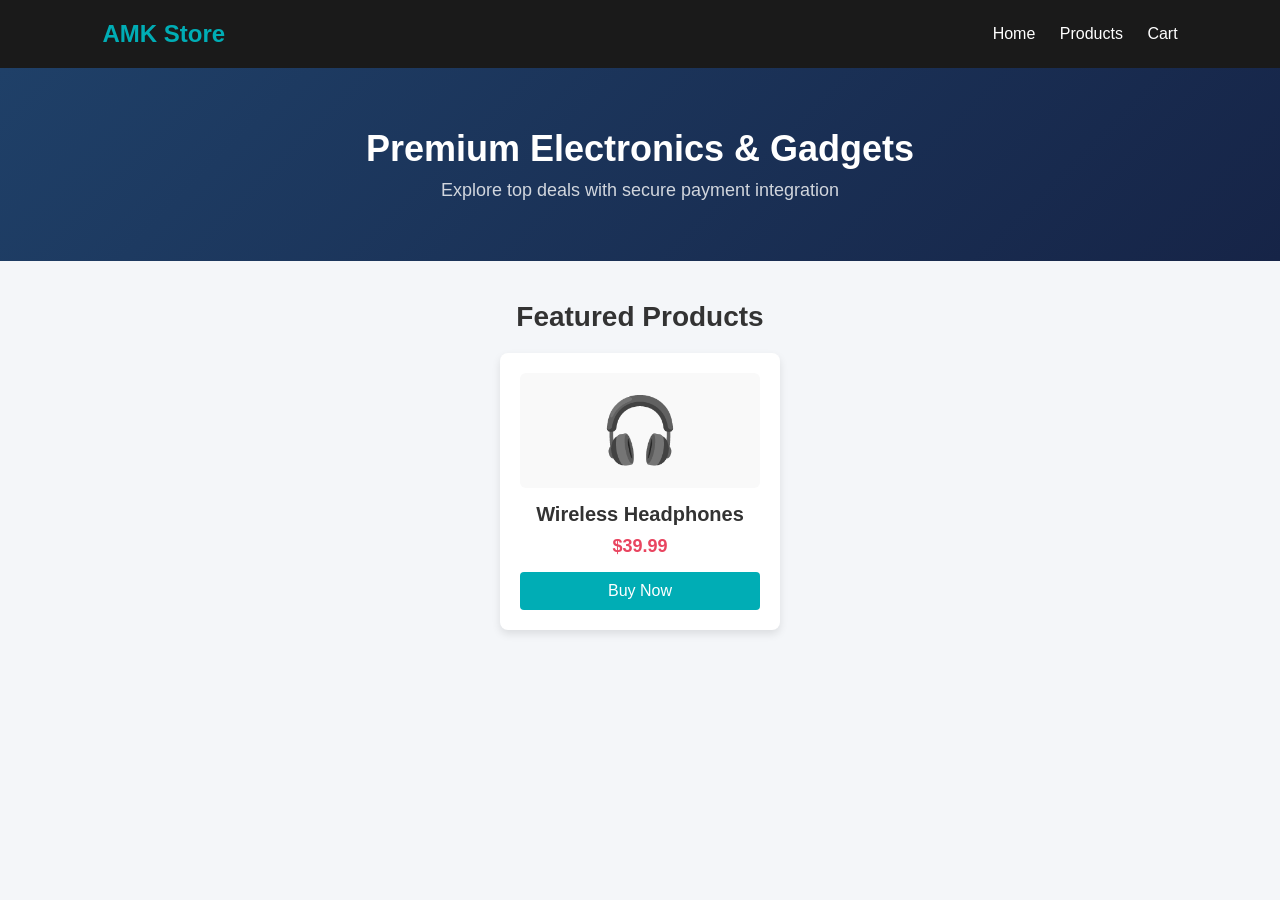
<file: index.html>
<!DOCTYPE html>
<html lang="en">
<head>
    <meta charset="UTF-8">
    <meta name="viewport" content="width=device-width, initial-scale=1.0">
    <title>AMK Store - E-Commerce Platform</title>
    <link rel="stylesheet" href="style.css">
</head>
<body>

    <header>
        <div class="logo">AMK Store</div>
        <nav>
            <a href="#">Home</a>
            <a href="#">Products</a>
            <a href="#">Cart</a>
        </nav>
    </header>

    <section class="hero">
        <h1>Premium Electronics & Gadgets</h1>
        <p>Explore top deals with secure payment integration</p>
    </section>

    <main class="products-container">
        <h2>Featured Products</h2>
        
        <div class="product-grid">
            <div class="product-card">
                <div class="product-img-placeholder">🎧</div>
                <h3>Wireless Headphones</h3>
                <p class="price">$39.99</p>
                <button class="buy-btn" onclick="initiatePayment(39.99)">Buy Now</button>
            </div>
        </div>
    </main>

    <script src="script.js"></script>
</body>
</html>
</file>
<file: style.css>
* {
    margin: 0;
    padding: 0;
    box-sizing: border-box;
    font-family: 'Segoe UI', Tahoma, Geneva, Verdana, sans-serif;
}

body {
    background-color: #f4f6f9;
    color: #333;
}

header {
    background-color: #1a1a1a;
    color: #fff;
    display: flex;
    justify-content: space-between;
    align-items: center;
    padding: 20px 8%;
    position: sticky;
    top: 0;
    z-index: 100;
}

header .logo {
    font-size: 24px;
    font-weight: bold;
    color: #00adb5;
}

header nav a {
    color: #fff;
    text-decoration: none;
    margin-left: 20px;
    font-size: 16px;
    transition: color 0.3s;
}

header nav a:hover {
    color: #00adb5;
}

.hero {
    background: linear-gradient(135deg, #1f4068, #162447);
    color: #fff;
    text-align: center;
    padding: 60px 20px;
}

.hero h1 {
    font-size: 36px;
    margin-bottom: 10px;
}

.hero p {
    font-size: 18px;
    opacity: 0.8;
}

.products-container {
    max-width: 1200px;
    margin: 40px auto;
    padding: 0 20px;
}

.products-container h2 {
    font-size: 28px;
    margin-bottom: 20px;
    text-align: center;
}

.product-grid {
    display: flex;
    justify-content: center;
    gap: 30px;
    flex-wrap: wrap;
}

.product-card {
    background-color: #fff;
    border-radius: 8px;
    box-shadow: 0 4px 8px rgba(0,0,0,0.1);
    padding: 20px;
    text-align: center;
    width: 280px;
    transition: transform 0.3s;
}

.product-card:hover {
    transform: translateY(-5px);
}

.product-img-placeholder {
    font-size: 64px;
    background-color: #f9f9f9;
    padding: 20px;
    border-radius: 6px;
    margin-bottom: 15px;
}

.product-card h3 {
    font-size: 20px;
    margin-bottom: 10px;
}

.product-card .price {
    font-size: 18px;
    color: #e94560;
    font-weight: bold;
    margin-bottom: 15px;
}

.buy-btn {
    background-color: #00adb5;
    color: #fff;
    border: none;
    padding: 10px 20px;
    font-size: 16px;
    border-radius: 4px;
    cursor: pointer;
    width: 100%;
    transition: background-color 0.3s;
}

.buy-btn:hover {
    background-color: #008085;
}
</file>
